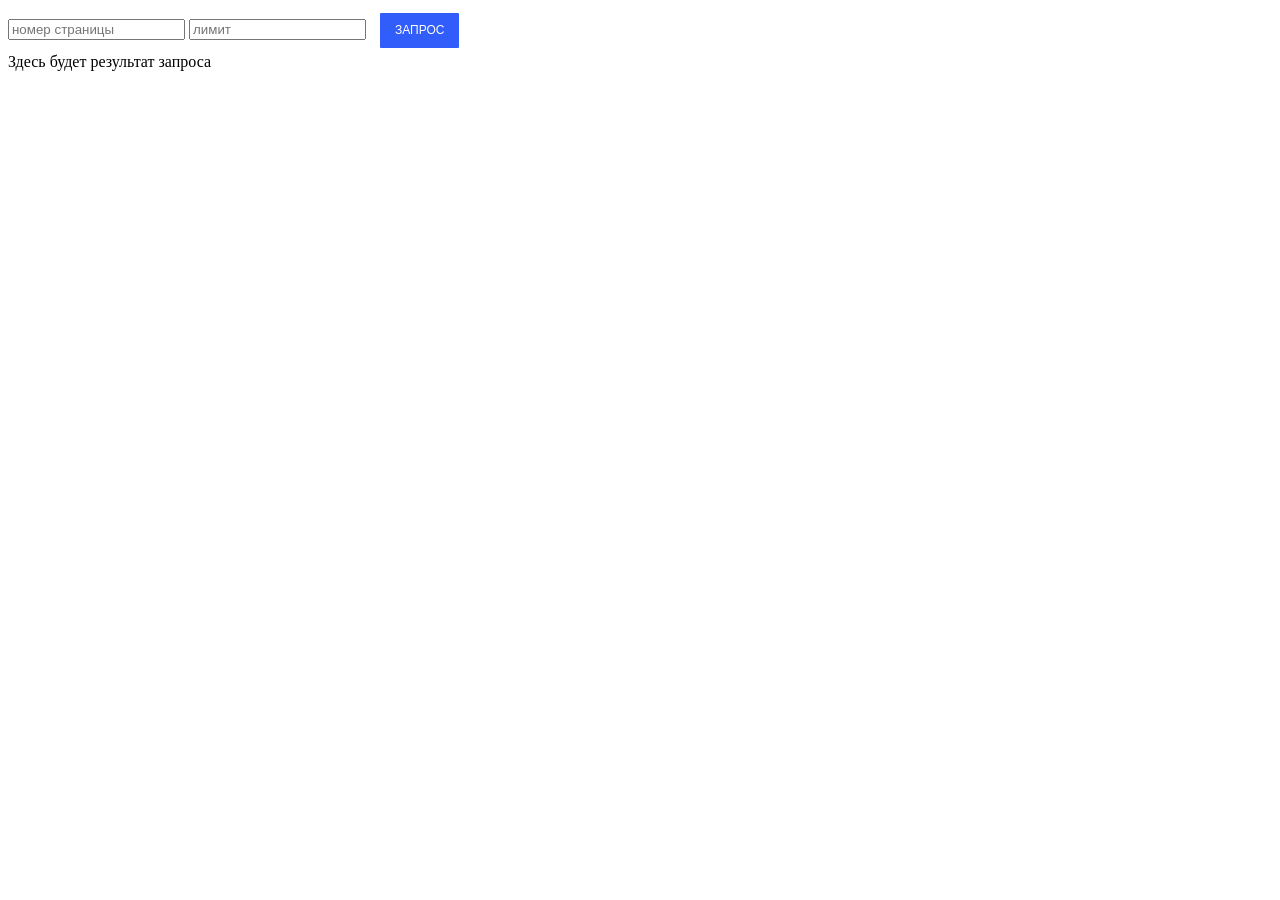
<file: final_task/index.html>
<!DOCTYPE html>
<html lang="ru">

<head>
	<meta charset="UTF-8">
	<meta http-equiv="X-UA-Compatible" content="IE=edge">
	<meta name="viewport" content="width=device-width, initial-scale=1.0">
	<link rel="stylesheet" href="style.css">
	<title>Document</title>
</head>

<body>
	<input type="number" id="input_1" placeholder="номер страницы">
	<input type="number" id="input_2" placeholder="лимит">

	<button class="btn j-btn-request">Запрос</button>

	<div class="result j-result">Здесь будет результат запроса</div>

	<script src="./final_task.js"></script>
</body>

</html>
</file>
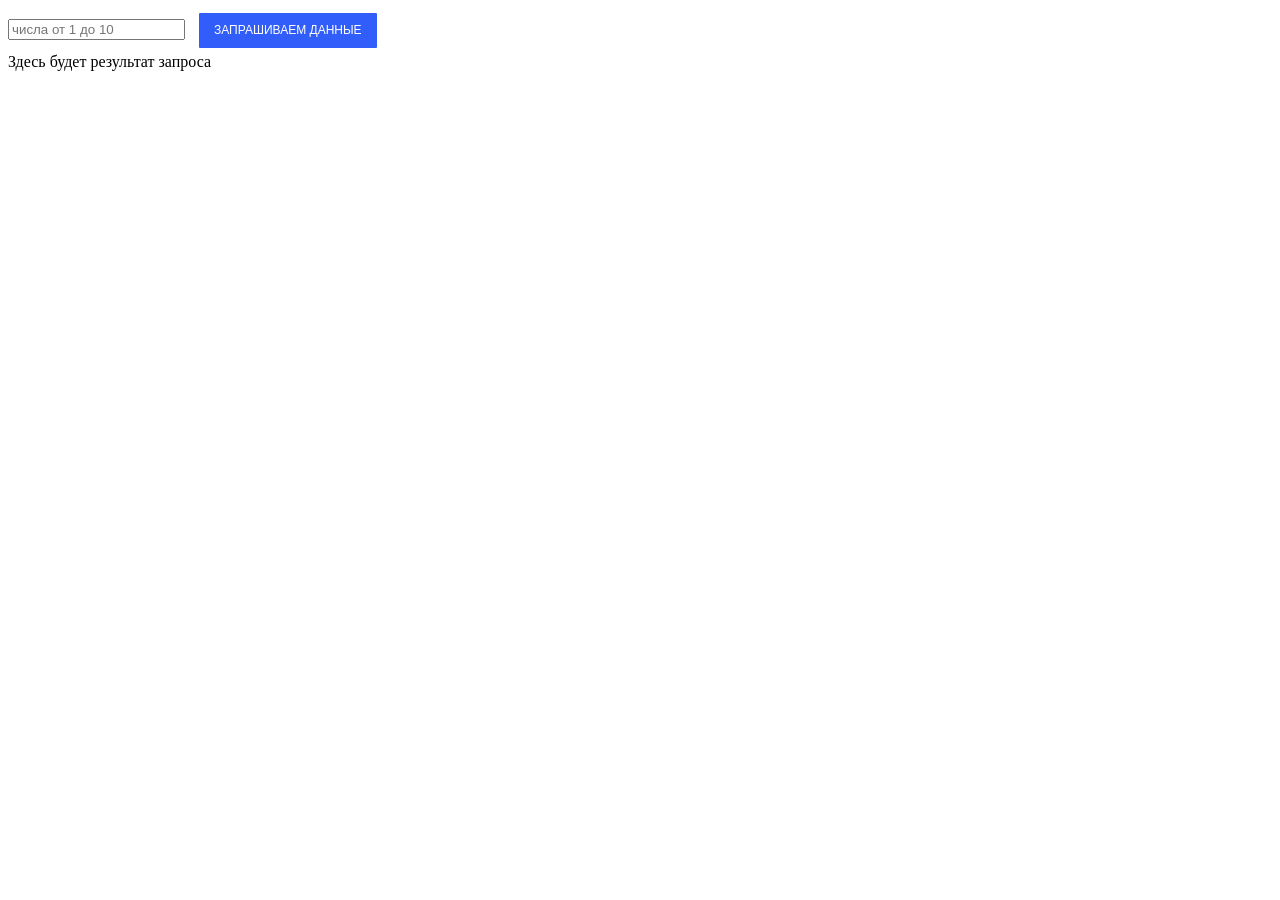
<file: task_3/index.html>
<!DOCTYPE html>
<html lang="ru">
<head>
	<meta charset="UTF-8">
	<meta http-equiv="X-UA-Compatible" content="IE=edge">
	<meta name="viewport" content="width=device-width, initial-scale=1.0">
	<link rel="stylesheet" href="style.css">
	<title>Document</title>
</head>
<body>
	<input type="number" placeholder="числа от 1 до 10">

	<button class="btn j-btn-request">Запрашиваем данные</button>

	<div class="result j-result">Здесь будет результат запроса</div>

	<script src="./task_3.js"></script>
</body>
</html>
</file>
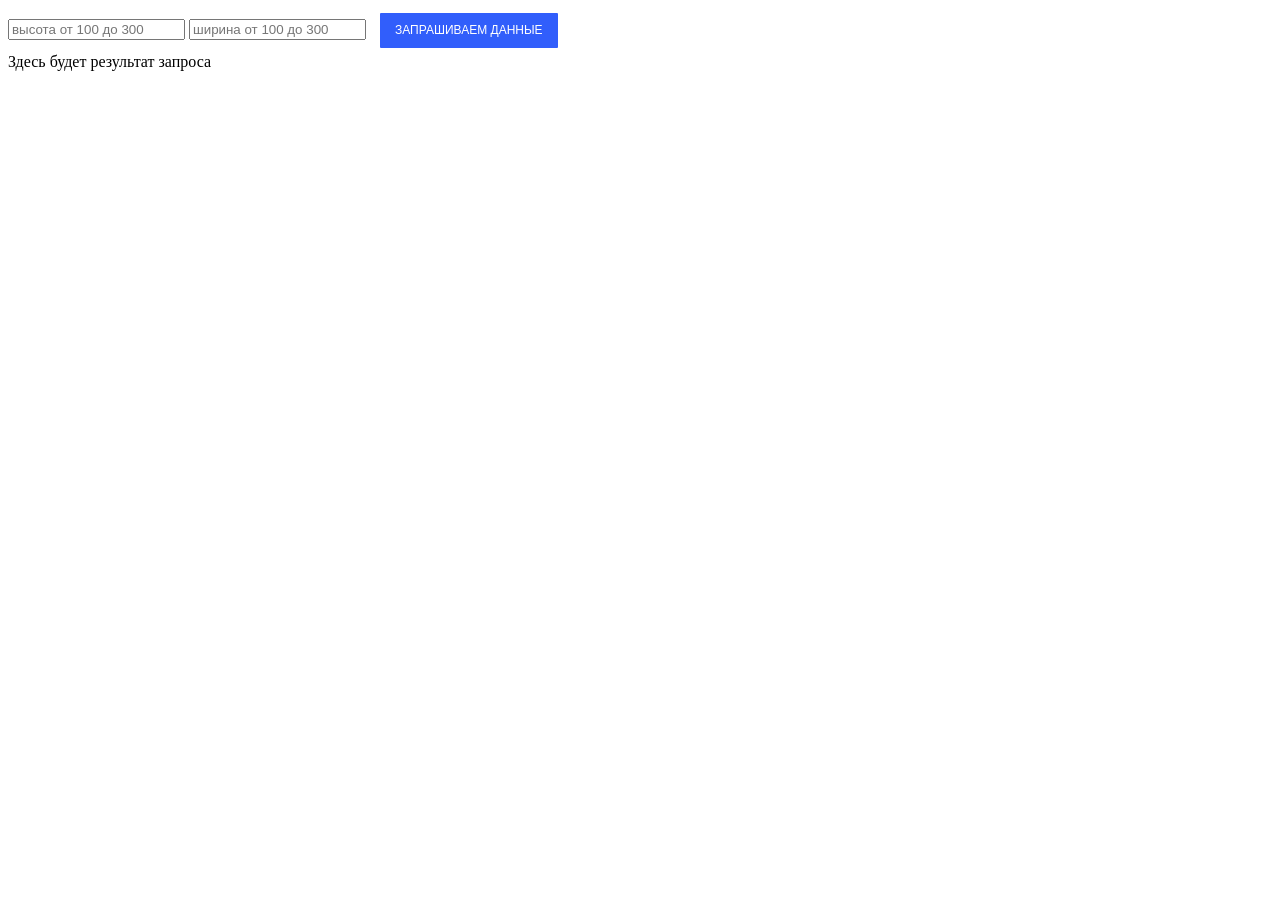
<file: task_4/index.html>
<!DOCTYPE html>
<html lang="ru">

<head>
	<meta charset="UTF-8">
	<meta http-equiv="X-UA-Compatible" content="IE=edge">
	<meta name="viewport" content="width=device-width, initial-scale=1.0">
	<link rel="stylesheet" href="style.css">
	<title>Document</title>
</head>

<body>
	<input type="number" id="input_1" placeholder="высота от 100 до 300">
	<input type="number" id="input_2" placeholder="ширина от 100 до 300">

	<button class="btn j-btn-request">Запрашиваем данные</button>

	<div class="result j-result">Здесь будет результат запроса</div>

	<script src="./task_4.js"></script>
</body>

</html>
</file>
<file: final_task/style.css>
.result {
	display: flex;
	flex-wrap: wrap;
	width: 500px;
	height: 500px;
  }
  
  .card {
	width: 200px;
	margin: 20px;
  }
  
  .card-image {
	display: block;
	width: 200px;
	height: 150px;
  }
  
  .btn {
	padding: 0;
	background-color: transparent;
	border: none;
	outline: none;
	-webkit-tap-highlight-color: transparent;
	box-shadow: none;
	cursor: pointer;
	
	margin: 5px 10px;
	padding: 10px 15px;
	border-radius: 1px;
	font-size: 12px;
	line-height: 15px;
	text-transform: uppercase;
	color: white;
	background: #315efb;
	transition: 0.3s;
  }
  
  .btn:hover {
	box-shadow: 0px 2px 8px 2px rgba(141,150,178,.3);
	transform: scale(1.05);
  }
</file>
<file: task_3/style.css>
.result {
	display: flex;
	flex-wrap: wrap;
	width: 500px;
  }
  
  .card {
	width: 200px;
	margin: 20px;
  }
  
  .card-image {
	display: block;
	width: 200px;
	height: 150px;
  }
  
  .btn {
	padding: 0;
	background-color: transparent;
	border: none;
	outline: none;
	-webkit-tap-highlight-color: transparent;
	box-shadow: none;
	cursor: pointer;
	
	margin: 5px 10px;
	padding: 10px 15px;
	border-radius: 1px;
	font-size: 12px;
	line-height: 15px;
	text-transform: uppercase;
	color: white;
	background: #315efb;
	transition: 0.3s;
  }
  
  .btn:hover {
	box-shadow: 0px 2px 8px 2px rgba(141,150,178,.3);
	transform: scale(1.05);
  }
</file>
<file: task_4/style.css>
.result {
	display: flex;
	flex-wrap: wrap;
	width: 500px;
  }
  
  .card {
	width: 200px;
	margin: 20px;
  }
  
  .card-image {
	display: block;
	width: 200px;
	height: 150px;
  }
  
  .btn {
	padding: 0;
	background-color: transparent;
	border: none;
	outline: none;
	-webkit-tap-highlight-color: transparent;
	box-shadow: none;
	cursor: pointer;
	
	margin: 5px 10px;
	padding: 10px 15px;
	border-radius: 1px;
	font-size: 12px;
	line-height: 15px;
	text-transform: uppercase;
	color: white;
	background: #315efb;
	transition: 0.3s;
  }
  
  .btn:hover {
	box-shadow: 0px 2px 8px 2px rgba(141,150,178,.3);
	transform: scale(1.05);
  }
</file>
